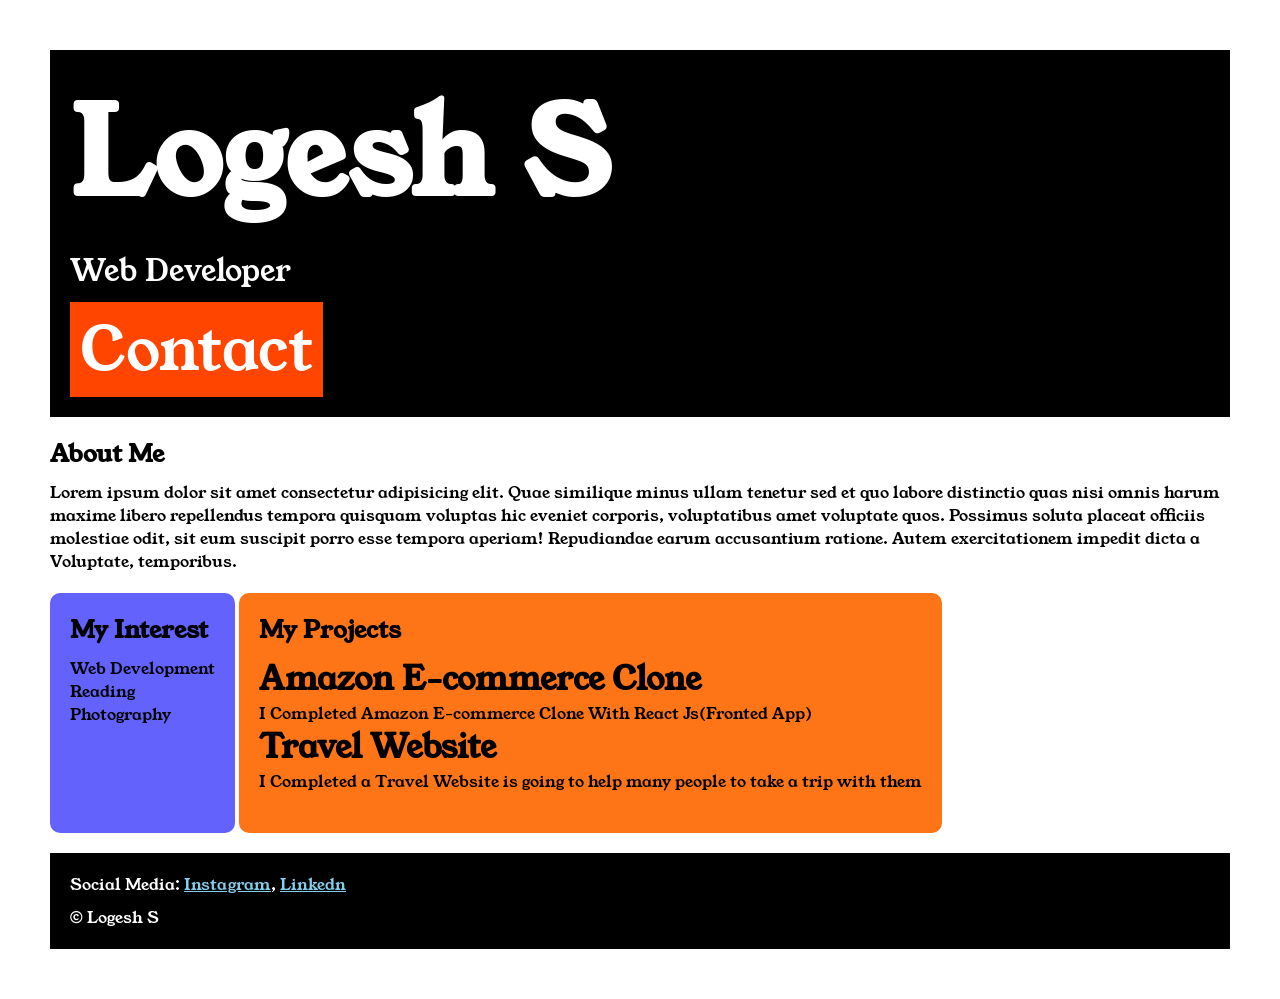
<file: index.html>
<!DOCTYPE html>

<html>

<head>
    <title>Portfolio</title>
    <link rel="stylesheet" href="style.css">
    <link rel="preconnect" href="https://fonts.googleapis.com">
    <link rel="preconnect" href="https://fonts.gstatic.com" crossorigin>
    <link href="https://fonts.googleapis.com/css2?family=Young+Serif&display=swap" rel="stylesheet">

</head>

<body>

    <div class="container">

        <div class="section-one">
            <h1 class="section-one__name">Logesh S</h1>
            <p class="section-one__role">Web Developer</p>
            <a class="section-one__contact" href="contact.html">Contact</a>
        </div>

        <div class="section-two">
            <h2 class="section-two__title">About Me</h2>
            <p class="section-two__desc">Lorem ipsum dolor sit amet consectetur adipisicing elit. Quae similique minus
                ullam tenetur sed et quo labore
                distinctio quas nisi omnis harum maxime libero repellendus tempora quisquam voluptas hic eveniet
                corporis,
                voluptatibus amet voluptate quos. Possimus soluta placeat officiis molestiae odit, sit eum suscipit
                porro esse
                tempora aperiam! Repudiandae earum accusantium ratione. Autem exercitationem impedit dicta a Voluptate, temporibus.</p>
        </div>

        <div class="section-three">
            <h2 class="section-three__title">My Interest</h2>
            <ul class="section-three__desc">
                <li>Web Development</li>
                <li>Reading</li>
                <li>Photography</li>
            </ul>
        </div>

        <div class="section-four">
            <h2 class="section-four__title">My Projects</h2>
            <ul class="section-four__desc">
                <li>
                    <h1>Amazon E-commerce Clone</h1>
                    <p>I Completed Amazon E-commerce Clone With React Js(Fronted App)</p>
                </li>

                <li>
                    <h1>Travel Website</h1>
                    <p>I Completed a Travel Website is going to help many people to take a trip with them</p>
                </li>
            </ul>
        </div>

        <div class="section-five">
            <p class="section-five__tittle">Social Media:
                <a href="www.instagram.com ">Instagram</a>,
                <a href="https://www.linkedin.com/login">Linkedn</a>
            </p>

            <p class="section-five__desc">&copy; Logesh S</p>

        </div>

    </div>
</body>

</html>
</file>
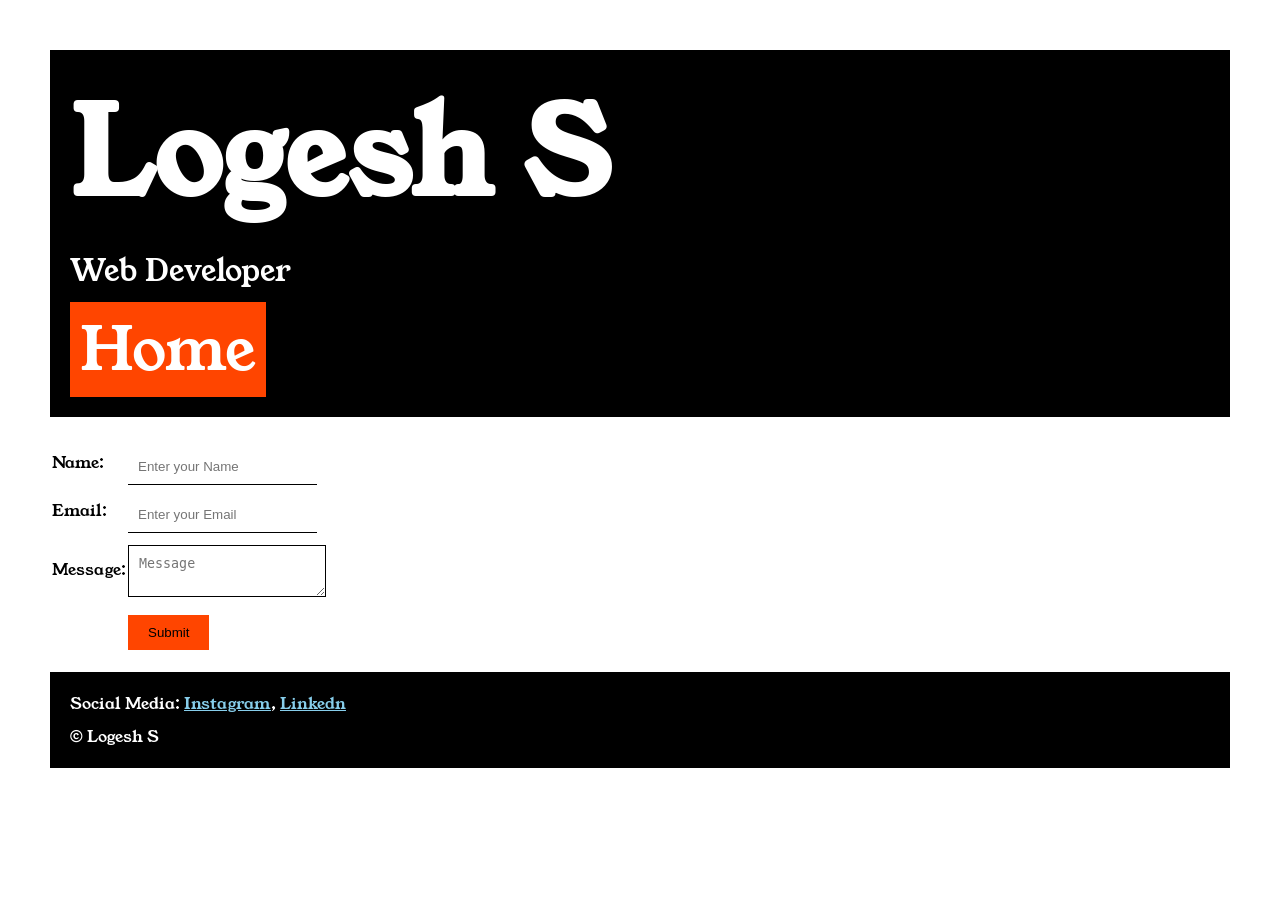
<file: contact.html>
<!DOCTYPE html>
<html lang="en">

<head>
    <meta charset="UTF-8">
    <meta name="viewport" content="width=device-width, initial-scale=1.0">
    <title>contact</title>
    <link rel="stylesheet" href="style.css">
    <link rel="preconnect" href="https://fonts.googleapis.com">
    <link rel="preconnect" href="https://fonts.gstatic.com" crossorigin>
    <link href="https://fonts.googleapis.com/css2?family=Young+Serif&display=swap" rel="stylesheet">
</head>


<body>


    <div class="container">


        <div class="section-one">
            <h1 class="section-one__name">Logesh S</h1>
            <p class="section-one__role">Web Developer</p>
            <a class="section-one__contact" href="index.html">Home</a>
        </div>

        <div class="contact-form">
          <form>
            <table>
                <tr>
                    <td>Name:</td>
                    <td><input type="text" placeholder="Enter your Name" class="contact-form__input"></td>
                </tr>


                <tr>

                    <td>Email:</td>
                    <td><input type="text" placeholder="Enter your Email" class="contact-form__input"></td>

                </tr>

                <tr>

                    <td>Message:</td>
                    <td>
                        <textarea placeholder="Message" class="contact-form__textarea"></textarea>
                    </td>
                </tr>
                <tr>
                    <td></td>
                    <td><input type="submit" class="contact-form__submit"></td>
                </tr>


            </table>
        </form>

        <div class="section-five">
            <p class="section-five__tittle">Social Media:
                <a href="www.instagram.com ">Instagram</a>,
                <a href="https://www.linkedin.com/login">Linkedn</a>
            </p>

            <p class="section-five__desc">&copy; Logesh S</p>

        </div>



    </div>
</body>

</html>
        </div>
</file>
<file: style.css>
*{
    padding: 0;
    margin: 0;
}
body{
    font-family: 'young serif' , serif;
}

.container{
    padding: 50px;
}

.section-one{
    background-color: black;
    color: white;
    padding: 20px;
}

.section-one__contact{
    background-color: orangered;
    color: white;
    text-decoration: none;
    padding-left: 10px;
    padding-right: 10px;
    padding-top: 5px;
    padding-bottom: 5px;
    display: inline-block;
    margin-top: 10px;
}

.section-one{
    font-size: 60px;
}

.section-one__role
{
    font-size: 30px;
    margin-top: 10px;
}

.section-two,.section-three,.section-four,.section-five{
    margin-top: 20px;
}

.section-two__desc,.section-three__desc,.section-four__desc,.section-five__desc{
    margin-top: 10px;
}

.section-five{
    background-color: black;
    color: white;
    padding: 20px;
}

.section-five__tittle a{
    color: skyblue;
}

.section-three li,.section-four li{
    list-style: none;
}

.section-three{
    background-color: #6462FD;
    color: black;
    padding: 20px;
    display: inline-block;
    height: 200px;
    border-radius: 10px;
    vertical-align: top;
}

.section-four{
    background-color: #FE7517;
    color: black;
    padding: 20px;
    display: inline-block;
    height: 200px;
    border-radius: 10px;
    vertical-align: top;
}

.contact-form{
    margin-top: 20px;
}

.contact-form__input,.contact-form__textarea,.contact-form__submit{
    margin-top: 10px;
}

.contact-form__input{
    padding: 10px;
    border: none;
    border-bottom: solid black 1px;
}

.contact-form__textarea{
    padding: 10px;
    border: none;
    border: solid black 1px;
}

.contact-form__submit{
    padding-top: 10px;
    padding-bottom: 10px;
    padding-left: 20px;
    padding-right: 20px;
    background-color: orangered;
    color: black;
    border: none;
}
</file>
